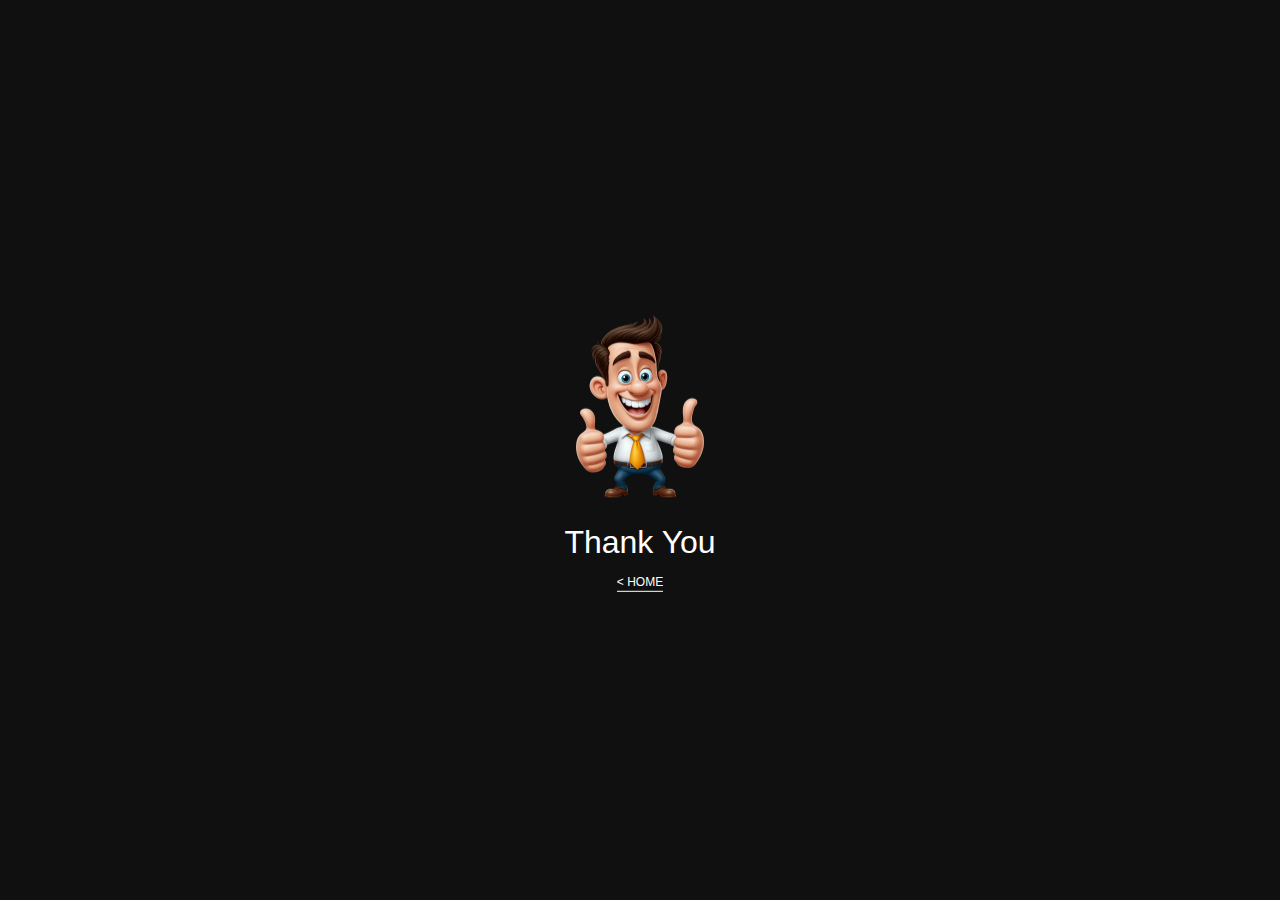
<file: thanks.html>
<!DOCTYPE html>
<html lang="en">

<head>
    <meta charset="UTF-8">
    <meta name="viewport" content="width=device-width, initial-scale=1.0">
    <title>Thank You</title>
    <link rel="stylesheet" href="https://maxcdn.bootstrapcdn.com/bootstrap/4.0.0/css/bootstrap.min.css">
    <!--Favicon-->
    <link rel="apple-touch-icon" sizes="57x57" href="assets/fav/apple-icon-57x57.png">
    <link rel="apple-touch-icon" sizes="60x60" href="assets/fav/apple-icon-60x60.png">
    <link rel="apple-touch-icon" sizes="72x72" href="assets/fav/apple-icon-72x72.png">
    <link rel="apple-touch-icon" sizes="76x76" href="assets/fav/apple-icon-76x76.png">
    <link rel="apple-touch-icon" sizes="114x114" href="assets/fav/apple-icon-114x114.png">
    <link rel="apple-touch-icon" sizes="120x120" href="assets/fav/apple-icon-120x120.png">
    <link rel="apple-touch-icon" sizes="144x144" href="assets/fav/apple-icon-144x144.png">
    <link rel="apple-touch-icon" sizes="152x152" href="assets/fav/apple-icon-152x152.png">
    <link rel="apple-touch-icon" sizes="180x180" href="assets/fav/apple-icon-180x180.png">
    <link rel="icon" type="image/png" sizes="192x192" href="assets/fav/android-icon-192x192.png">
    <link rel="icon" type="image/png" sizes="32x32" href="assets/fav/favicon-32x32.png">
    <link rel="icon" type="image/png" sizes="96x96" href="assets/fav/favicon-96x96.png">
    <link rel="icon" type="image/png" sizes="16x16" href="assets/fav/favicon-16x16.png">
    <link rel="manifest" href="assets/fav/manifest.json">
    <meta name="msapplication-TileColor" content="#ffffff">
    <meta name="msapplication-TileImage" content="assets/fav/ms-icon-144x144.png">
    <meta name="theme-color" content="#ffffff">

    <link rel="stylesheet" href="https://cdnjs.cloudflare.com/ajax/libs/font-awesome/6.6.0/css/all.min.css" integrity="sha512-Kc323vGBEqzTmouAECnVceyQqyqdsSiqLQISBL29aUW4U/M7pSPA/gEUZQqv1cwx4OnYxTxve5UMg5GT6L4JJg==" crossorigin="anonymous" referrerpolicy="no-referrer" />
    <style>
        .centered-div {
            position: absolute;
            top: 50%;
            left: 50%;
            transform: translate(-50%, -50%);
            text-align: center;
        }
        body {
            background-color: #101010;
        }
        .h-6 {
            color: #fff;
            font-size: 2rem;
        }
        .a-1 {
            color: #fff;
            font-size: 12px; 
            padding-bottom: 2px;
            border-bottom: 1px solid #fff;
        }
        .a-1:hover {
            color: blue;
            text-decoration: none;
            border-bottom: 1px solid blue;
        }
    </style>
</head>

<body>
    <div class="container-fluid h-100">
        <div class="row h-100 justify-content-center align-items-center">
            <div class="centered-div">
                <img src="assets/img/thank.png" width="200px" alt="Image" class="img-fluid mb-3">
                <h6 class="text-center h-6">Thank You</h6>
                <a class="a-1" href="/">< HOME</a>
            </div>
        </div>
    </div>
</body>

</html>
</file>
